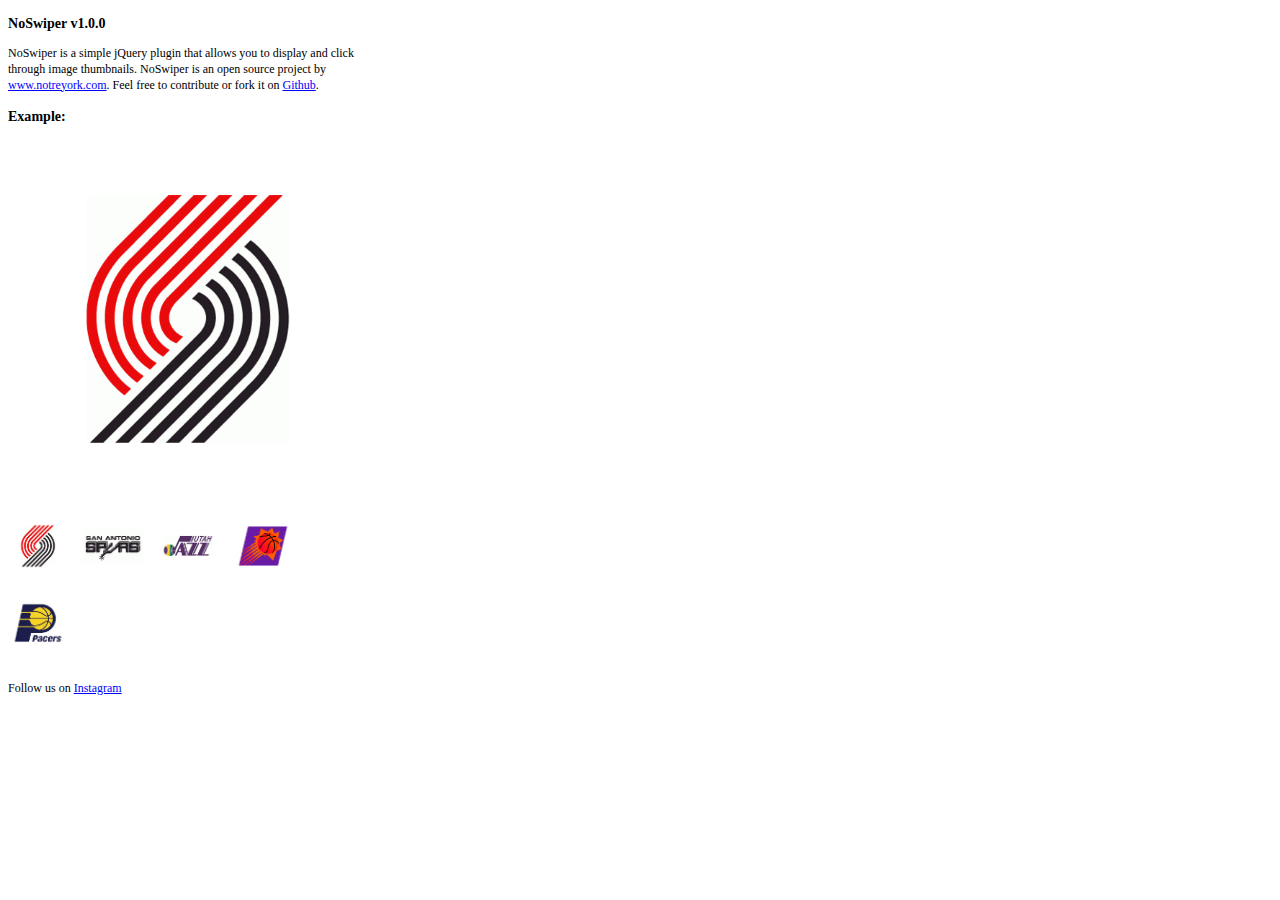
<file: index.html>
<!DOCTYPE html>
<html>
<head>
	<meta charset="utf-8">
	<meta name="viewport" content="width=device-width, initial-scale=1">
	<title></title>
	<link rel="stylesheet" type="text/css" href="style.css">
</head>
<body>

<style type="text/css">
	html,
	body {
		font-size: 12px;
		line-height: 1.3;
		width: 30rem;
	}

	a {
		color: blue;
	}

	a:visited {
		color: blue;
	}

	pre {
		background-color: lightgrey;
		padding: 1rem 0.5rem;
		border: 1px solid darkgrey;
	}

	.noswiper {
		width: 30rem;

	}

	.noswiper-featured-image-wrapper {

		margin-bottom: 1rem;
	}

	.noswiper-featured-image-wrapper img {
		width: 100%;

	}

	.noswiper-thumbnails-wrapper {

	}

	.noswiper-thumbnails-wrapper ul  {
		display: block;

		margin: 0;
		padding: 0;
	}

	.noswiper-thumbnail {
		display: inline-block;
		list-style: none;

		width: 5rem;
		padding: 0;
		margin: 0 1rem 1rem 0;
		cursor: pointer;
	}

	.noswiper-thumbnail img {
		display: block;
		width: 100%;
	}



</style>

<h3>NoSwiper v1.0.0</h3>

<p>NoSwiper is a simple jQuery plugin that allows you to display and click through image thumbnails. NoSwiper is an open source project by <a href="https://notreyork.com">www.notreyork.com</a>. Feel free to contribute or fork it on <a href="https://github.com/okfocus/okhover/">Github</a>.</p>

<h3>Example:</h3>

<div class="noswiper">

	<div class="noswiper-featured-image-wrapper">

		<img src="1.png">

	</div>

	<div class="noswiper-thumbnails-wrapper">

		<ul>
			<li class="noswiper-thumbnail"><img src="1.png"></li>
			<li class="noswiper-thumbnail"><img src="2.png"></li>
			<li class="noswiper-thumbnail"><img src="3.png"></li>
			<li class="noswiper-thumbnail"><img src="4.png"></li>
			<li class="noswiper-thumbnail"><img src="5.png"></li>
		</ul>
		
	</div>
	
</div>

<p>
	Follow us on <a href="https://instagram.com/notreyork">Instagram</a>
</p>

<script src="https://code.jquery.com/jquery-3.6.4.js" integrity="sha256-a9jBBRygX1Bh5lt8GZjXDzyOB+bWve9EiO7tROUtj/E=" crossorigin="anonymous"></script>

<script type="text/javascript" src="noswiper.js"></script>

</body>
</html>
</file>
<file: style.css>
body {
	
}
</file>
